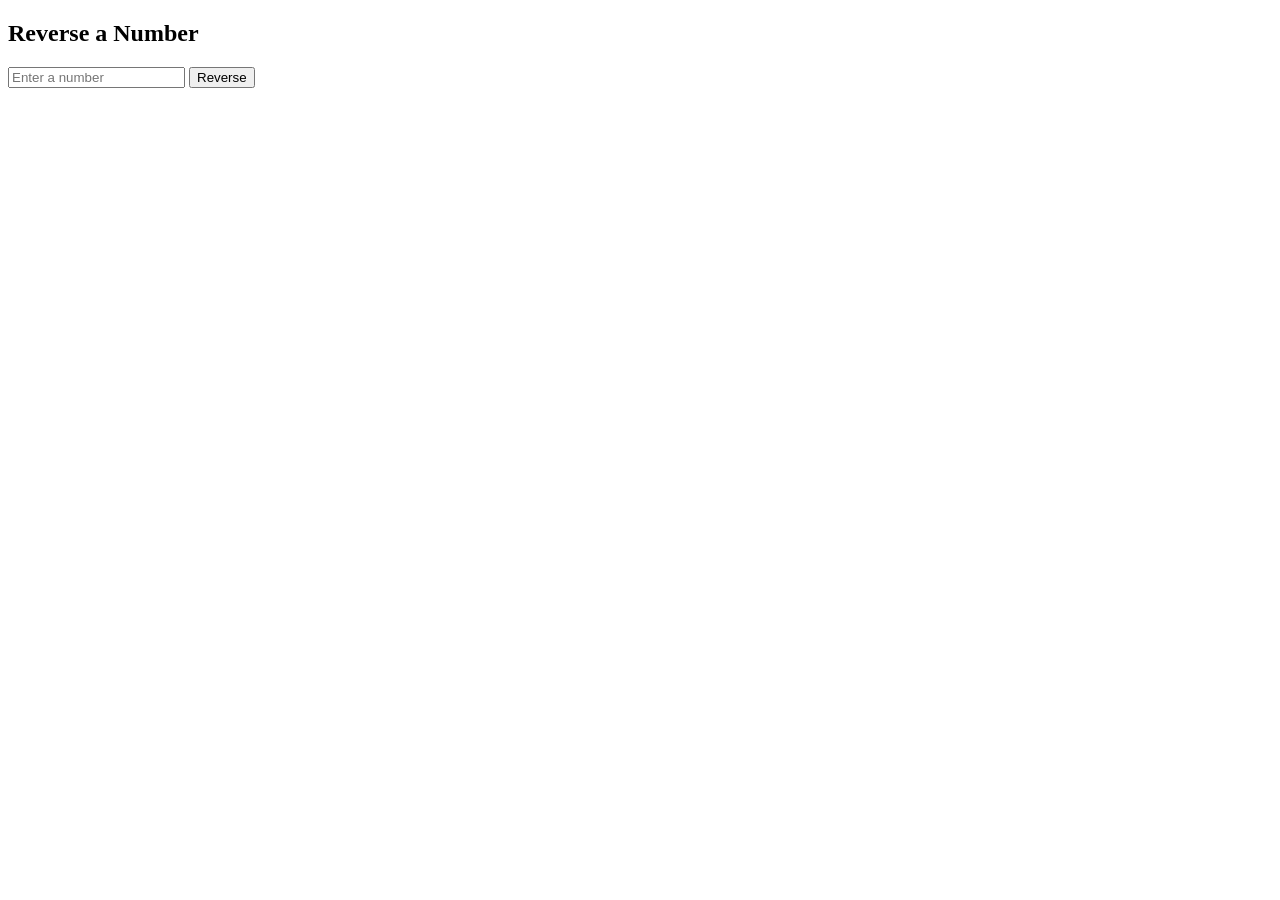
<file: practical webD/index.html>
<!DOCTYPE html>
<html>
<head>
    <title>Reverse Number</title>
</head>
<body>

    <h2>Reverse a Number</h2>

    <input type="number" id="num" placeholder="Enter a number">
    <button onclick="reverseNumber()">Reverse</button>

    <h3 id="result"></h3>

    <script>
        function reverseNumber() {
            let num = parseInt(document.getElementById("num").value);
            let reversed = 0;

            while (num > 0) {
                let digit = num % 10;
                reversed = reversed * 10 + digit;
                num = Math.floor(num / 10);
            }

            document.getElementById("result").innerHTML =
                "Reversed Number: " + reversed;
        }
    </script>

</body>
</html>
</file>
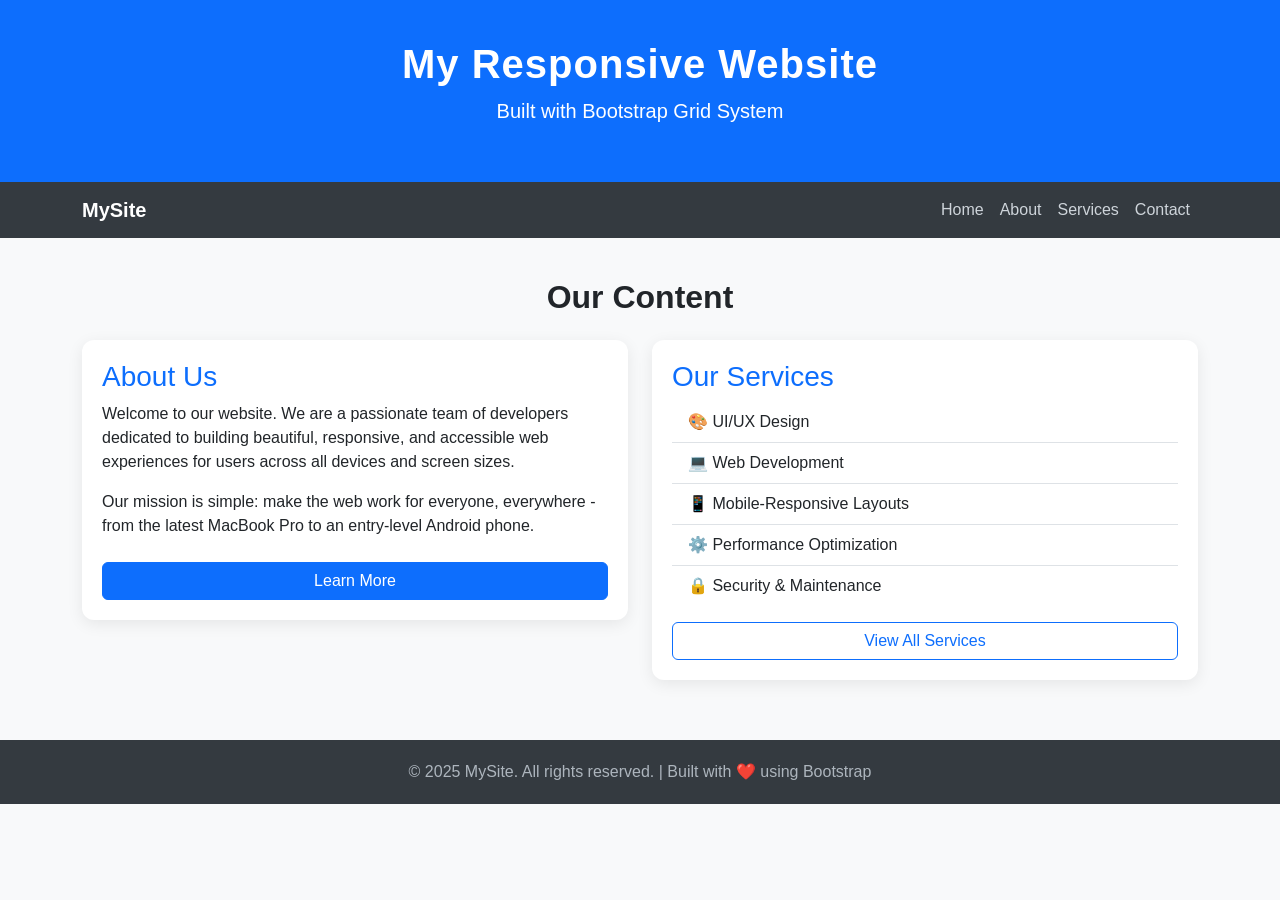
<file: EXPERIMENTS/exp1/index.html>
<!DOCTYPE html>
<html lang="en">
<head>
  <meta charset="UTF-8" />
  <meta name="viewport" content="width=device-width, initial-scale=1.0"/>
  <title>Responsive Bootstrap Page</title>
<!-- Bootstrap 5 CDN -->
  <link href="https://cdn.jsdelivr.net/npm/bootstrap@5.3.8/dist/css/bootstrap.min.css" rel="stylesheet" integrity="sha384-sRIl4kxILFvY47J16cr9ZwB07vP4J8+LH7qKQnuqkuIAvNWLzeN8tE5YBujZqJLB" crossorigin="anonymous">
  <style>
    /* Custom styles layered on top of Bootstrap */
    body {
      font-family: 'Segoe UI', sans-serif;
      background-color: #f8f9fa;
    }
    header {
      background-color: #0d6efd;
      color: white;
      padding: 40px 0;
      text-align: center;
    }
    header h1 {
      font-size: 2.5rem;
      font-weight: 700;
      letter-spacing: 1px;
    }
    nav {
      background-color: #343a40;
    }
    nav a {
      color: #ced4da !important;
      font-weight: 500;
      transition: color 0.3s ease;
    }
    nav a:hover {
      color: #ffffff !important;
    }
    .content-section {
      padding: 40px 0;
    }
    .card {
      border: none;
      border-radius: 12px;
      box-shadow: 0 4px 16px rgba(0,0,0,0.08);
      padding: 20px;
      margin-bottom: 20px;
    }
    .card h3 {
      color: #0d6efd;
    }
    footer {
      background-color: #343a40;
      color: #adb5bd;
      text-align: center;
      padding: 20px 0;
    }
  </style>
</head>
<body>
  <!-- ========================
       SECTION 1: HEADER
  ========================= -->
  <header>
    <div class="container">
      <h1>My Responsive Website</h1>
      <p class="lead">Built with Bootstrap Grid System</p>
    </div>
  </header>

  <!-- ========================
       SECTION 2: NAVIGATION BAR
  ========================= -->
  <nav class="navbar navbar-expand-md navbar-dark">
    <div class="container">
      <!-- Brand / Logo -->
      <a class="navbar-brand text-white fw-bold" href="#">MySite</a>
      <!-- Hamburger Toggle (visible on small screens) -->
      <button
        class="navbar-toggler"
        type="button"
        data-bs-toggle="collapse"
        data-bs-target="#navbarMenu"
      >
        <span class="navbar-toggler-icon"></span>
      </button>
      <!-- Nav Links -->
      <div class="collapse navbar-collapse" id="navbarMenu">
        <ul class="navbar-nav ms-auto">
          <li class="nav-item"><a class="nav-link" href="#">Home</a></li>
          <li class="nav-item"><a class="nav-link" href="#">About</a></li>
          <li class="nav-item"><a class="nav-link" href="#">Services</a></li>
          <li class="nav-item"><a class="nav-link" href="#">Contact</a></li>
        </ul>
      </div>
    </div>
  </nav>

  <!-- ========================
       SECTION 3: CONTENT SECTION
  ========================= -->
  <section class="content-section">
    <div class="container">
      <h2 class="text-center mb-4 fw-bold">Our Content</h2>
      <div class="row">
        <!-- Column 1: Full width on small, half width on medium+ -->
        <div class="col-12 col-md-6">
          <div class="card">
            <h3>About Us</h3>
            <p>
              Welcome to our website. We are a passionate team of developers
              dedicated to building beautiful, responsive, and accessible
              web experiences for users across all devices and screen sizes.
            </p>
            <p>
              Our mission is simple: make the web work for everyone,
              everywhere - from the latest MacBook Pro to an entry-level Android phone.
            </p>
            <a href="#" class="btn btn-primary mt-2">Learn More</a>
          </div>
        </div>
        <!-- Column 2: Full width on small, half width on medium+ -->
        <div class="col-12 col-md-6">
          <div class="card">
            <h3>Our Services</h3>
            <ul class="list-group list-group-flush">
              <li class="list-group-item">🎨 UI/UX Design</li>
              <li class="list-group-item">💻 Web Development</li>
              <li class="list-group-item">📱 Mobile-Responsive Layouts</li>
              <li class="list-group-item">⚙️ Performance Optimization</li>
              <li class="list-group-item">🔒 Security & Maintenance</li>
            </ul>
            <a href="#" class="btn btn-outline-primary mt-3">View All Services</a>
          </div>
        </div>
      </div>
      <!-- END ROW -->
    </div>
    <!-- END CONTAINER -->
  </section>

  <!-- ========================
       SECTION 4: FOOTER
  ========================= -->
  <footer>
    <div class="container">
      <p class="mb-0">
        &copy; 2025 MySite. All rights reserved. | Built with ❤️ using Bootstrap
      </p>
    </div>
  </footer>

<!-- Bootstrap 5 JS Bundle (for navbar toggle to work) -->
 <script src="https://cdn.jsdelivr.net/npm/bootstrap@5.3.8/dist/js/bootstrap.bundle.min.js" integrity="sha384-FKyoEForCGlyvwx9Hj09JcYn3nv7wiPVlz7YYwJrWVcXK/BmnVDxM+D2scQbITxI" crossorigin="anonymous"></script>
</body>
</html>
</file>
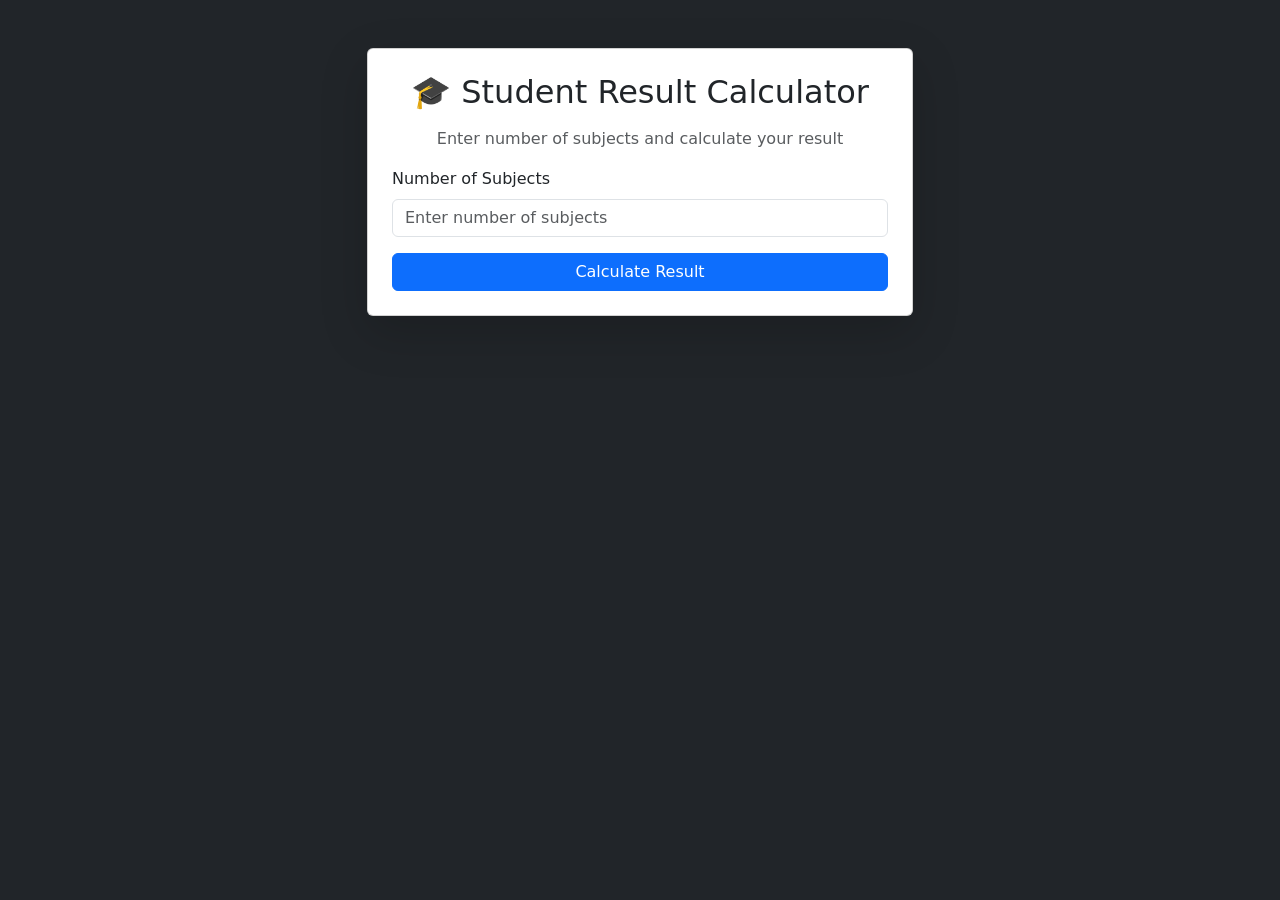
<file: EXPERIMENTS/Experiment 4/index.html>
<!DOCTYPE html>
<html lang="en">
<head>

<meta charset="UTF-8">
<meta name="viewport" content="width=device-width, initial-scale=1.0">

<title>Student Result Calculator</title>

<link href="https://cdn.jsdelivr.net/npm/bootstrap@5.3.2/dist/css/bootstrap.min.css" rel="stylesheet">

</head>

<body class="bg-dark text-light">

<div class="container py-5">

<div class="row justify-content-center">

<div class="col-md-6">

<div class="card shadow-lg">

<div class="card-body p-4">

<h2 class="text-center mb-3">🎓 Student Result Calculator</h2>

<p class="text-center text-muted">
Enter number of subjects and calculate your result
</p>

<div class="mb-3">

<label class="form-label">Number of Subjects</label>

<input 
type="number"
id="numSubjects"
class="form-control"
placeholder="Enter number of subjects"
min="1"
max="20"
>

</div>

<div class="d-grid">

<button class="btn btn-primary"
onclick="calculateResult()">

Calculate Result

</button>

</div>

<div id="resultBox" class="mt-4 d-none"></div>

</div>

</div>

</div>

</div>

</div>

<script src="java.js"></script>

</body>
</html>
</file>
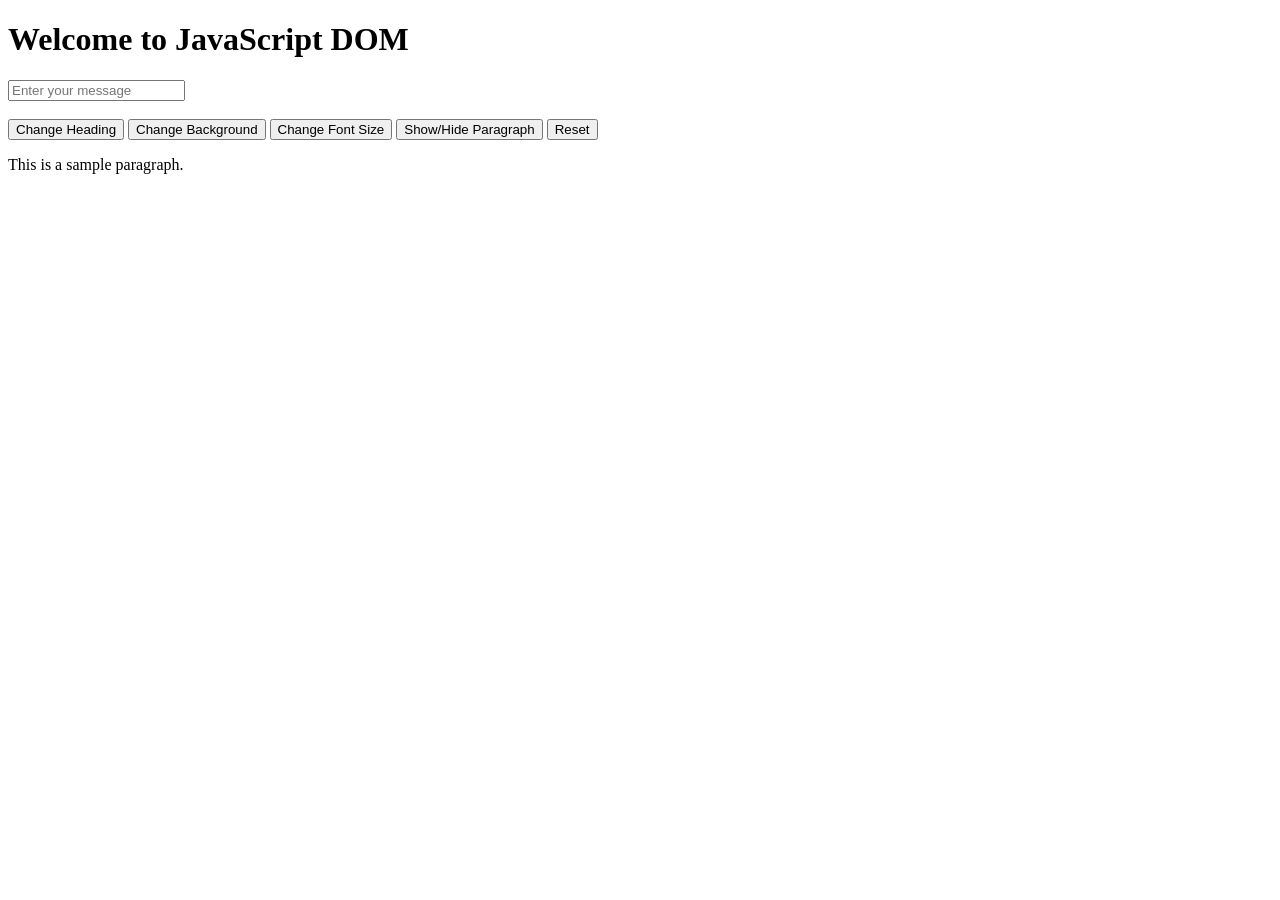
<file: EXPERIMENTS/Experiment 6/index.html>
<!DOCTYPE html>
<html>
<head>
    <title>DOM Manipulation Experiment</title>
</head>
<body>
    <h1 id="heading">Welcome to JavaScript DOM</h1>
    <input type="text" id="inputText" placeholder="Enter your message">
    <br><br>
    <button id="changeTextBtn">Change Heading</button>
    <button id="colorBtn">Change Background</button>
    <button id="fontBtn">Change Font Size</button>
    <button id="toggleBtn">Show/Hide Paragraph</button>
    <button id="resetBtn">Reset</button>
    <p id="para">This is a sample paragraph.</p>
    <script src="java.js"></script>
</body>
</html>
</file>
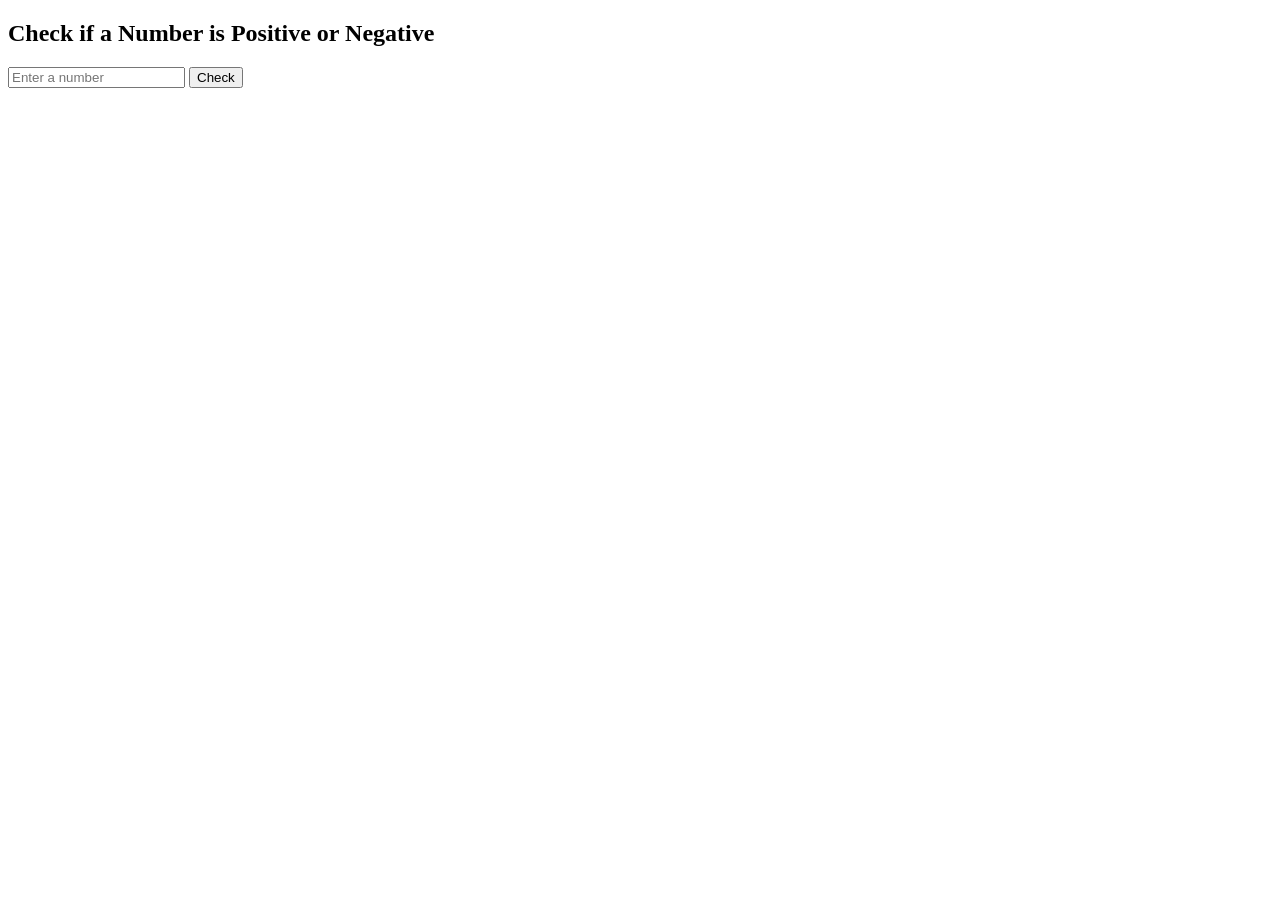
<file: midsem solutions/midsem1.html>
<!DOCTYPE html>
<html>
<head>
    <title>Positive or Negative Checker</title>
</head>
<body>

    <h2>Check if a Number is Positive or Negative</h2>

    <input type="number" id="numInput" placeholder="Enter a number">
    <button onclick="checkNumber()">Check</button>

    <p id="result"></p>

    <script>
        function checkNumber() {
            let num = document.getElementById("numInput").value;
            let resultText = "";

            if (num > 0) {
                resultText = "The number is Positive.";
            } else if (num < 0) {
                resultText = "The number is Negative.";
            } else {
                resultText = "The number is Zero.";
            }

            document.getElementById("result").innerText = resultText;
        }
    </script>

</body>
</html>
</file>
